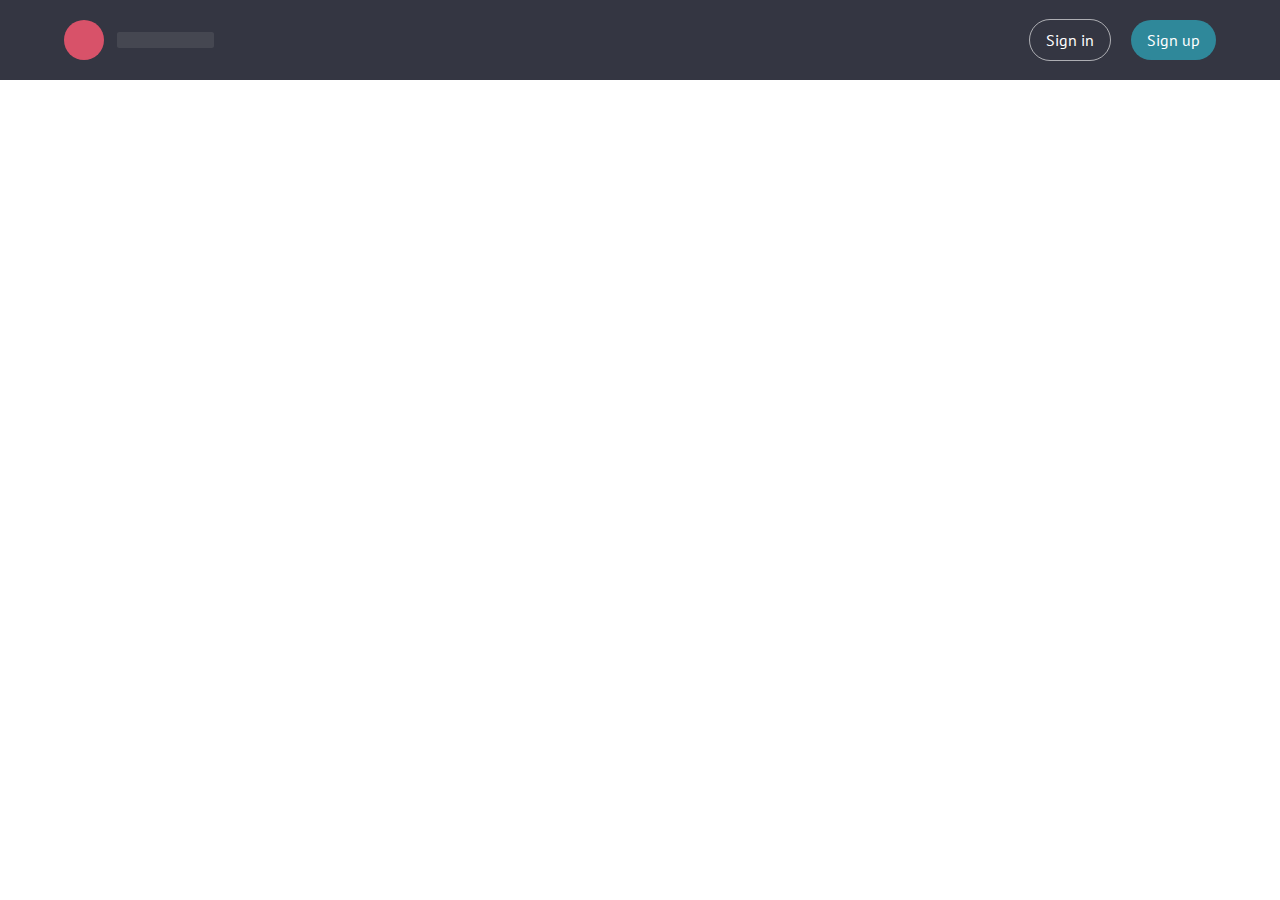
<file: plugins/login-signup-modal-window/index.html>
<!doctype html>
<html lang="en" class="no-js">
<head>
	<meta charset="UTF-8">
	<meta name="viewport" content="width=device-width, initial-scale=1">

	<link href='http://fonts.googleapis.com/css?family=PT+Sans:400,700' rel='stylesheet' type='text/css'>

	<link rel="stylesheet" href="css/reset.css"> <!-- CSS reset -->
	<link rel="stylesheet" href="css/style.css"> <!-- Gem style -->
	<script src="js/modernizr.js"></script> <!-- Modernizr -->
  	<script src="js/main.js"></script> <!-- Gem jQuery -->
	<title>Log In &amp; Sign Up Form</title>
</head>
<body>
	<header role="banner">
		<div id="cd-logo"><a href="#0"><img src="img/cd-logo.svg" alt="Logo"></a></div>

		<nav class="main-nav">
			<ul>
				<!-- inser more links here -->
				<li><a class="cd-signin" href="#0">Sign in</a></li>
				<li><a class="cd-signup" href="#0">Sign up</a></li>
			</ul>
		</nav>
	</header>

	<div class="cd-user-modal"> <!-- this is the entire modal form, including the background -->
		<div class="cd-user-modal-container"> <!-- this is the container wrapper -->
			<ul class="cd-switcher">
				<li><a href="#0">Sign in</a></li>
				<li><a href="#0">New account</a></li>
			</ul>

			<div id="cd-login"> <!-- log in form -->
				<form class="cd-form">
					<p class="fieldset">
						<label class="image-replace cd-email" for="signin-email">E-mail</label>
						<input class="full-width has-padding has-border" id="signin-email" type="email" placeholder="E-mail">
						<span class="cd-error-message">Error message here!</span>
					</p>

					<p class="fieldset">
						<label class="image-replace cd-password" for="signin-password">Password</label>
						<input class="full-width has-padding has-border" id="signin-password" type="text"  placeholder="Password">
						<a href="#0" class="hide-password">Hide</a>
						<span class="cd-error-message">Error message here!</span>
					</p>

					<p class="fieldset">
						<input type="checkbox" id="remember-me" checked>
						<label for="remember-me">Remember me</label>
					</p>

					<p class="fieldset">
						<input class="full-width" type="submit" value="Login">
					</p>
				</form>
				
				<p class="cd-form-bottom-message"><a href="#0">Forgot your password?</a></p>
				<!-- <a href="#0" class="cd-close-form">Close</a> -->
			</div> <!-- cd-login -->

			<div id="cd-signup"> <!-- sign up form -->
				<form class="cd-form">
					<p class="fieldset">
						<label class="image-replace cd-username" for="signup-username">Username</label>
						<input class="full-width has-padding has-border" id="signup-username" type="text" placeholder="Username">
						<span class="cd-error-message">Error message here!</span>
					</p>

					<p class="fieldset">
						<label class="image-replace cd-email" for="signup-email">E-mail</label>
						<input class="full-width has-padding has-border" id="signup-email" type="email" placeholder="E-mail">
						<span class="cd-error-message">Error message here!</span>
					</p>

					<p class="fieldset">
						<label class="image-replace cd-password" for="signup-password">Password</label>
						<input class="full-width has-padding has-border" id="signup-password" type="text"  placeholder="Password">
						<a href="#0" class="hide-password">Hide</a>
						<span class="cd-error-message">Error message here!</span>
					</p>

					<p class="fieldset">
						<input type="checkbox" id="accept-terms">
						<label for="accept-terms">I agree to the <a href="#0">Terms</a></label>
					</p>

					<p class="fieldset">
						<input class="full-width has-padding" type="submit" value="Create account">
					</p>
				</form>

				<!-- <a href="#0" class="cd-close-form">Close</a> -->
			</div> <!-- cd-signup -->

			<div id="cd-reset-password"> <!-- reset password form -->
				<p class="cd-form-message">Lost your password? Please enter your email address. You will receive a link to create a new password.</p>

				<form class="cd-form">
					<p class="fieldset">
						<label class="image-replace cd-email" for="reset-email">E-mail</label>
						<input class="full-width has-padding has-border" id="reset-email" type="email" placeholder="E-mail">
						<span class="cd-error-message">Error message here!</span>
					</p>

					<p class="fieldset">
						<input class="full-width has-padding" type="submit" value="Reset password">
					</p>
				</form>

				<p class="cd-form-bottom-message"><a href="#0">Back to log-in</a></p>
			</div> <!-- cd-reset-password -->
			<a href="#0" class="cd-close-form">Close</a>
		</div> <!-- cd-user-modal-container -->
	</div> <!-- cd-user-modal -->
<script src="http://ajax.googleapis.com/ajax/libs/jquery/1.11.0/jquery.min.js"></script>
</body>
</html>
</file>
<file: plugins/login-signup-modal-window/css/style.css>
/* -------------------------------- 

Primary style

-------------------------------- */
html * {
  -webkit-font-smoothing: antialiased;
  -moz-osx-font-smoothing: grayscale;
}

*, *:after, *:before {
  -webkit-box-sizing: border-box;
  -moz-box-sizing: border-box;
  box-sizing: border-box;
}

body {
  font-size: 100%;
  font-family: "PT Sans", sans-serif;
  color: #505260;
  background-color: white;
}

a {
  color: #2f889a;
  text-decoration: none;
}

img {
  max-width: 100%;
}

input, textarea {
  font-family: "PT Sans", sans-serif;
  font-size: 16px;
  font-size: 1rem;
}
input::-ms-clear, textarea::-ms-clear {
  display: none;
}

/* -------------------------------- 

Main components 

-------------------------------- */
header[role=banner] {
  position: relative;
  height: 50px;
  background: #343642;
}
header[role=banner] #cd-logo {
  float: left;
  margin: 4px 0 0 5%;
  /* reduce logo size on mobile and make sure it is left aligned with the transform-origin property */
  -webkit-transform-origin: 0 50%;
  -moz-transform-origin: 0 50%;
  -ms-transform-origin: 0 50%;
  -o-transform-origin: 0 50%;
  transform-origin: 0 50%;
  -webkit-transform: scale(0.8);
  -moz-transform: scale(0.8);
  -ms-transform: scale(0.8);
  -o-transform: scale(0.8);
  transform: scale(0.8);
}
header[role=banner] #cd-logo img {
  display: block;
}
header[role=banner]::after {
  /* clearfix */
  content: '';
  display: table;
  clear: both;
}
@media only screen and (min-width: 768px) {
  header[role=banner] {
    height: 80px;
  }
  header[role=banner] #cd-logo {
    margin: 20px 0 0 5%;
    -webkit-transform: scale(1);
    -moz-transform: scale(1);
    -ms-transform: scale(1);
    -o-transform: scale(1);
    transform: scale(1);
  }
}

.main-nav {
  float: right;
  margin-right: 5%;
  width: 44px;
  height: 100%;
  background: url("../img/cd-icon-menu.svg") no-repeat center center;
  cursor: pointer;
}
.main-nav ul {
  position: absolute;
  top: 0;
  left: 0;
  width: 100%;
  -webkit-transform: translateY(-100%);
  -moz-transform: translateY(-100%);
  -ms-transform: translateY(-100%);
  -o-transform: translateY(-100%);
  transform: translateY(-100%);
}
.main-nav ul.is-visible {
  -webkit-transform: translateY(50px);
  -moz-transform: translateY(50px);
  -ms-transform: translateY(50px);
  -o-transform: translateY(50px);
  transform: translateY(50px);
}
.main-nav a {
  display: block;
  height: 50px;
  line-height: 50px;
  padding-left: 5%;
  background: #292a34;
  border-top: 1px solid #3b3d4b;
  color: #FFF;
}
@media only screen and (min-width: 768px) {
  .main-nav {
    width: auto;
    height: auto;
    background: none;
    cursor: auto;
  }
  .main-nav ul {
    position: static;
    width: auto;
    -webkit-transform: translateY(0);
    -moz-transform: translateY(0);
    -ms-transform: translateY(0);
    -o-transform: translateY(0);
    transform: translateY(0);
    line-height: 80px;
  }
  .main-nav ul.is-visible {
    -webkit-transform: translateY(0);
    -moz-transform: translateY(0);
    -ms-transform: translateY(0);
    -o-transform: translateY(0);
    transform: translateY(0);
  }
  .main-nav li {
    display: inline-block;
    margin-left: 1em;
  }
  .main-nav li:nth-last-child(2) {
    margin-left: 2em;
  }
  .main-nav a {
    display: inline-block;
    height: auto;
    line-height: normal;
    background: transparent;
  }
  .main-nav a.cd-signin, .main-nav a.cd-signup {
    padding: .6em 1em;
    border: 1px solid rgba(255, 255, 255, 0.6);
    border-radius: 50em;
  }
  .main-nav a.cd-signup {
    background: #2f889a;
    border: none;
  }
}

/* -------------------------------- 

xsigin/signup popup 

-------------------------------- */
.cd-user-modal {
  position: fixed;
  top: 0;
  left: 0;
  width: 100%;
  height: 100%;
  background: rgba(52, 54, 66, 0.9);
  z-index: 3;
  overflow-y: auto;
  cursor: pointer;
  visibility: hidden;
  opacity: 0;
  -webkit-transition: opacity 0.3s, visibility 0.3s;
  -moz-transition: opacity 0.3s, visibility 0.3s;
  transition: opacity 0.3s, visibility 0.3s;
}
.cd-user-modal.is-visible {
  visibility: visible;
  opacity: 1;
}
.cd-user-modal.is-visible .cd-user-modal-container {
  -webkit-transform: translateY(0);
  -moz-transform: translateY(0);
  -ms-transform: translateY(0);
  -o-transform: translateY(0);
  transform: translateY(0);
}

.cd-user-modal-container {
  position: relative;
  width: 90%;
  max-width: 600px;
  background: #FFF;
  margin: 3em auto 4em;
  cursor: auto;
  border-radius: 0.25em;
  -webkit-transform: translateY(-30px);
  -moz-transform: translateY(-30px);
  -ms-transform: translateY(-30px);
  -o-transform: translateY(-30px);
  transform: translateY(-30px);
  -webkit-transition-property: -webkit-transform;
  -moz-transition-property: -moz-transform;
  transition-property: transform;
  -webkit-transition-duration: 0.3s;
  -moz-transition-duration: 0.3s;
  transition-duration: 0.3s;
}
.cd-user-modal-container .cd-switcher:after {
  content: "";
  display: table;
  clear: both;
}
.cd-user-modal-container .cd-switcher li {
  width: 50%;
  float: left;
  text-align: center;
}
.cd-user-modal-container .cd-switcher li:first-child a {
  border-radius: .25em 0 0 0;
}
.cd-user-modal-container .cd-switcher li:last-child a {
  border-radius: 0 .25em 0 0;
}
.cd-user-modal-container .cd-switcher a {
  display: block;
  width: 100%;
  height: 50px;
  line-height: 50px;
  background: #d2d8d8;
  color: #809191;
}
.cd-user-modal-container .cd-switcher a.selected {
  background: #FFF;
  color: #505260;
}
@media only screen and (min-width: 600px) {
  .cd-user-modal-container {
    margin: 4em auto;
  }
  .cd-user-modal-container .cd-switcher a {
    height: 70px;
    line-height: 70px;
  }
}

.cd-form {
  padding: 1.4em;
}
.cd-form .fieldset {
  position: relative;
  margin: 1.4em 0;
}
.cd-form .fieldset:first-child {
  margin-top: 0;
}
.cd-form .fieldset:last-child {
  margin-bottom: 0;
}
.cd-form label {
  font-size: 14px;
  font-size: 0.875rem;
}
.cd-form label.image-replace {
  /* replace text with an icon */
  display: inline-block;
  position: absolute;
  left: 15px;
  top: 50%;
  bottom: auto;
  -webkit-transform: translateY(-50%);
  -moz-transform: translateY(-50%);
  -ms-transform: translateY(-50%);
  -o-transform: translateY(-50%);
  transform: translateY(-50%);
  height: 20px;
  width: 20px;
  overflow: hidden;
  text-indent: 100%;
  white-space: nowrap;
  color: transparent;
  text-shadow: none;
  background-repeat: no-repeat;
  background-position: 50% 0;
}
.cd-form label.cd-username {
  background-image: url("../img/cd-icon-username.svg");
}
.cd-form label.cd-email {
  background-image: url("../img/cd-icon-email.svg");
}
.cd-form label.cd-password {
  background-image: url("../img/cd-icon-password.svg");
}
.cd-form input {
  margin: 0;
  padding: 0;
  border-radius: 0.25em;
}
.cd-form input.full-width {
  width: 100%;
}
.cd-form input.has-padding {
  padding: 12px 20px 12px 50px;
}
.cd-form input.has-border {
  border: 1px solid #d2d8d8;
  -webkit-appearance: none;
  -moz-appearance: none;
  -ms-appearance: none;
  -o-appearance: none;
  appearance: none;
}
.cd-form input.has-border:focus {
  border-color: #343642;
  box-shadow: 0 0 5px rgba(52, 54, 66, 0.1);
  outline: none;
}
.cd-form input.has-error {
  border: 1px solid #d76666;
}
.cd-form input[type=password] {
  /* space left for the HIDE button */
  padding-right: 65px;
}
.cd-form input[type=submit] {
  padding: 16px 0;
  cursor: pointer;
  background: #2f889a;
  color: #FFF;
  font-weight: bold;
  border: none;
  -webkit-appearance: none;
  -moz-appearance: none;
  -ms-appearance: none;
  -o-appearance: none;
  appearance: none;
}
.no-touch .cd-form input[type=submit]:hover, .no-touch .cd-form input[type=submit]:focus {
  background: #3599ae;
  outline: none;
}
.cd-form .hide-password {
  display: inline-block;
  position: absolute;
  right: 0;
  top: 0;
  padding: 6px 15px;
  border-left: 1px solid #d2d8d8;
  top: 50%;
  bottom: auto;
  -webkit-transform: translateY(-50%);
  -moz-transform: translateY(-50%);
  -ms-transform: translateY(-50%);
  -o-transform: translateY(-50%);
  transform: translateY(-50%);
  font-size: 14px;
  font-size: 0.875rem;
  color: #343642;
}
.cd-form .cd-error-message {
  display: inline-block;
  position: absolute;
  left: -5px;
  bottom: -35px;
  background: rgba(215, 102, 102, 0.9);
  padding: .8em;
  z-index: 2;
  color: #FFF;
  font-size: 13px;
  font-size: 0.8125rem;
  border-radius: 0.25em;
  /* prevent click and touch events */
  pointer-events: none;
  visibility: hidden;
  opacity: 0;
  -webkit-transition: opacity 0.2s 0, visibility 0 0.2s;
  -moz-transition: opacity 0.2s 0, visibility 0 0.2s;
  transition: opacity 0.2s 0, visibility 0 0.2s;
}
.cd-form .cd-error-message::after {
  /* triangle */
  content: '';
  position: absolute;
  left: 22px;
  bottom: 100%;
  height: 0;
  width: 0;
  border-left: 8px solid transparent;
  border-right: 8px solid transparent;
  border-bottom: 8px solid rgba(215, 102, 102, 0.9);
}
.cd-form .cd-error-message.is-visible {
  opacity: 1;
  visibility: visible;
  -webkit-transition: opacity 0.2s 0, visibility 0 0;
  -moz-transition: opacity 0.2s 0, visibility 0 0;
  transition: opacity 0.2s 0, visibility 0 0;
}
@media only screen and (min-width: 600px) {
  .cd-form {
    padding: 2em;
  }
  .cd-form .fieldset {
    margin: 2em 0;
  }
  .cd-form .fieldset:first-child {
    margin-top: 0;
  }
  .cd-form .fieldset:last-child {
    margin-bottom: 0;
  }
  .cd-form input.has-padding {
    padding: 16px 20px 16px 50px;
  }
  .cd-form input[type=submit] {
    padding: 16px 0;
  }
}

.cd-form-message {
  padding: 1.4em 1.4em 0;
  font-size: 14px;
  font-size: 0.875rem;
  line-height: 1.4;
  text-align: center;
}
@media only screen and (min-width: 600px) {
  .cd-form-message {
    padding: 2em 2em 0;
  }
}

.cd-form-bottom-message {
  position: absolute;
  width: 100%;
  left: 0;
  bottom: -30px;
  text-align: center;
  font-size: 14px;
  font-size: 0.875rem;
}
.cd-form-bottom-message a {
  color: #FFF;
  text-decoration: underline;
}

.cd-close-form {
  /* form X button on top right */
  display: block;
  position: absolute;
  width: 40px;
  height: 40px;
  right: 0;
  top: -40px;
  background: url("../img/cd-icon-close.svg") no-repeat center center;
  text-indent: 100%;
  white-space: nowrap;
  overflow: hidden;
}
@media only screen and (min-width: 1170px) {
  .cd-close-form {
    display: none;
  }
}

#cd-login, #cd-signup, #cd-reset-password {
  display: none;
}

#cd-login.is-selected, #cd-signup.is-selected, #cd-reset-password.is-selected {
  display: block;
}
</file>
